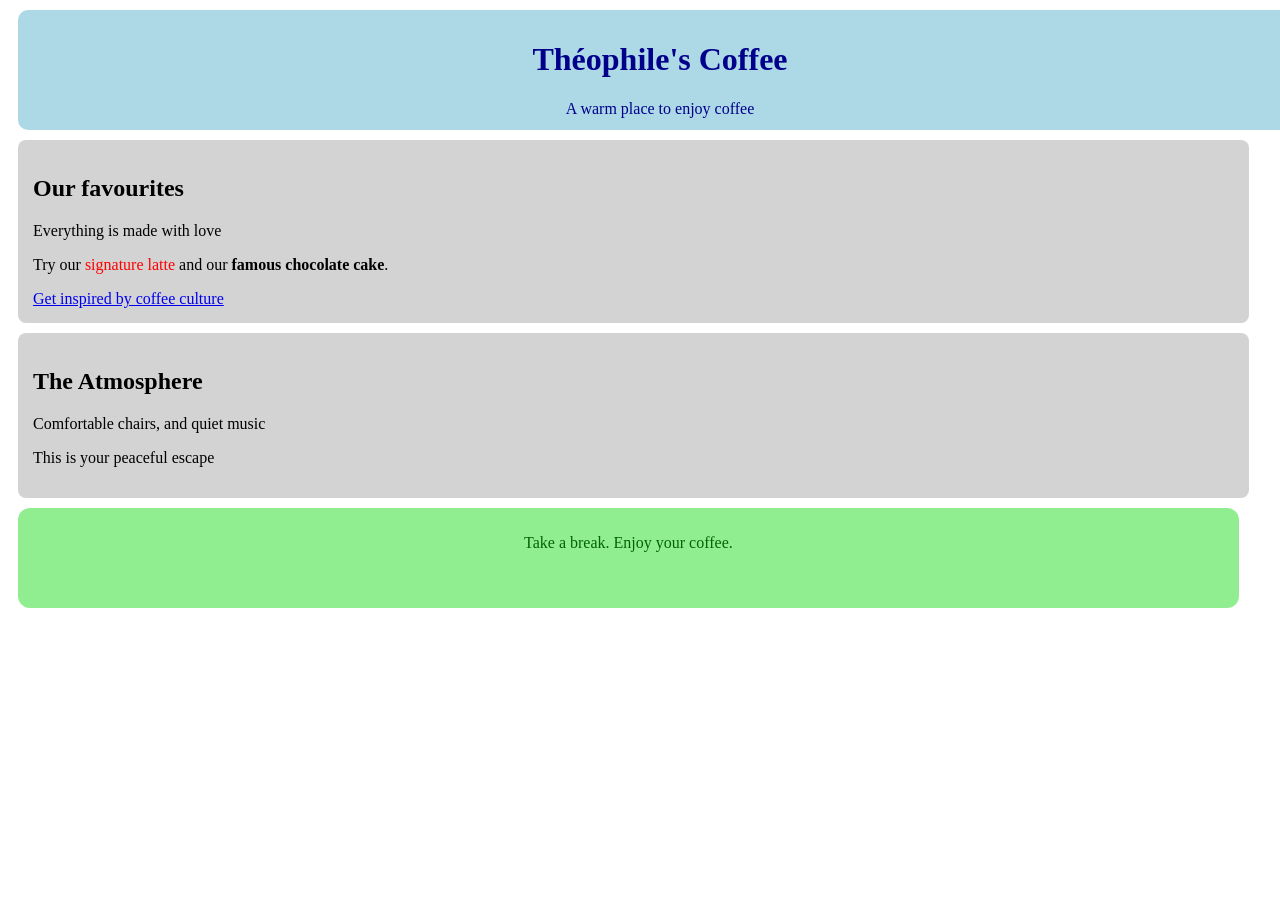
<file: index.html>
<!DOCTYPE html>
<html lang="en">
<head>
    <meta charset="UTF-8">
    <meta name="viewport" content="width=, initial-scale=1.0">
    <title>Full layout</title>
    <link rel="stylesheet" href="css/styles.css">
</head>

<body>
  <header>
    <h1>Théophile's Coffee</h1>
    <p>A warm place to enjoy coffee</p>
  </header>

  <section>
    <h2>Our favourites</h2>
    <p>Everything is made with love</p>
    <p>Try our <span>signature latte</span> and our <strong>famous chocolate cake</strong>.</p>
    <a href="https://www.starbucks.com">Get inspired by coffee culture</a>
  </section>

  <section>
    <h2>The Atmosphere</h2>
    <p>Comfortable chairs, and quiet music</p>
    <p>This is your peaceful escape</p>
  </section>

  <footer>
    <p>Take a break. Enjoy your coffee.</p>
  </footer>
</body>
</html>
</file>
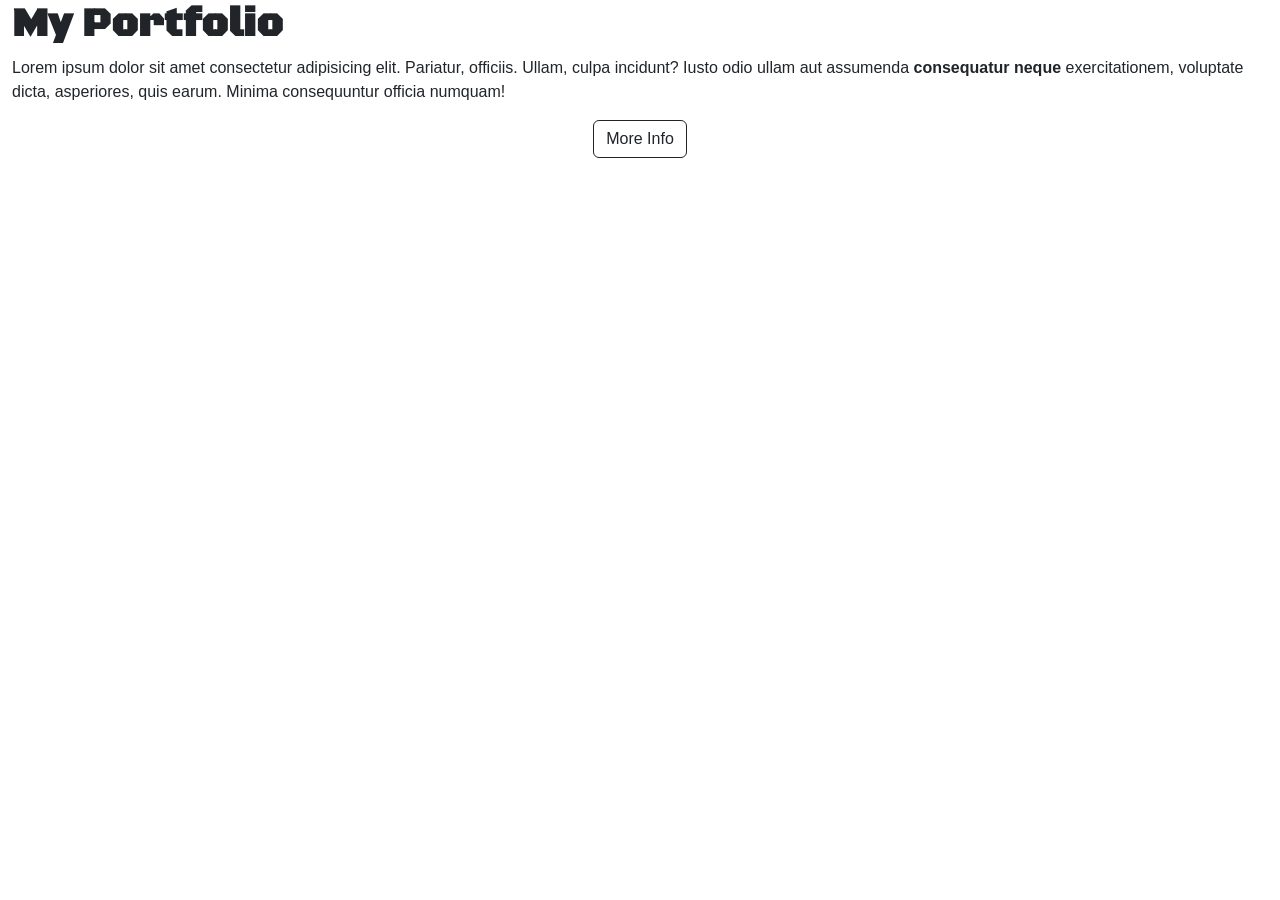
<file: test.html>
<!DOCTYPE html>
<html lang="en">
<head>
    <meta charset="UTF-8">
    <meta name="viewport" content="width=device-width, initial-scale=1.0">
    <title>Modal</title>
<!--link from bootstrap-->
<link href="https://cdn.jsdelivr.net/npm/bootstrap@5.3.8/dist/css/bootstrap.min.css" rel="stylesheet" integrity="sha384-sRIl4kxILFvY47J16cr9ZwB07vP4J8+LH7qKQnuqkuIAvNWLzeN8tE5YBujZqJLB" crossorigin="anonymous">


<!--my own link-->

    <link rel="stylesheet" href="test css/test.css">



</head>
<body>
<header class="container-fluid">
<div class="row justify-content-center">
    <div class="col-12">
<h1 class="fw-bolder">My Portfolio</h1>

<p>Lorem ipsum dolor sit amet consectetur adipisicing elit. Pariatur, officiis. Ullam, culpa incidunt? Iusto odio ullam aut assumenda <strong>consequatur neque </strong>exercitationem, voluptate dicta, asperiores, quis earum. Minima consequuntur officia numquam!</p>
</div>

<div class="col-6  text-center">
<button data-bs-target="#myModal" data-bs-toggle="modal" class="btn btn-outline-dark fs-italic">More Info</button>
</div>

</div> <!--closing tag of the div-->

</header>

<!--we create a modal-->
<div class="modal fade" id="myModal" tabindex="-1">

 <div class="modal-dialog">

<div class="modal-content">
<div class="modal-header">

<h1 class="modal-title"> My modal</h1>
<button class="btn-close" data-bs-dismiss="modal"></button>

</div>
<div class="modal-body">

    <p>Lorem ipsum dolor sit amet consectetur adipisicing elit. Sunt impedit aut placeat aliquid alias dignissimos suscipit voluptate quaerat debitis. Nesciunt quibusdam aut eos ad ullam veritatis velit ut, vitae inventore?
    </p>

</div>


<div class="modal-footer">

<a href="https://www.instagram.com/theophile.heuls" class="d-inline-flex align-items-center gap-2 text-primary">
<i class="bi bi-instagram"></i>
<span>Follow me</span>
</a>

</div>


</div> <!--modal content-->



 </div> <!--closing of modal dialog-->   



</div> <!--modal-->





  <!--js link from Bootstrap-->
<script src="https://cdn.jsdelivr.net/npm/bootstrap@5.3.8/dist/js/bootstrap.bundle.min.js" integrity="sha384-FKyoEForCGlyvwx9Hj09JcYn3nv7wiPVlz7YYwJrWVcXK/BmnVDxM+D2scQbITxI" crossorigin="anonymous"></script>
    
</body>
</html>
</file>
<file: css/styles.css>
header {
      background-color: lightblue;
      width: 100%;
      height: 100px;
      margin: 10px;
      padding: 10px;
      text-align: center;
      color: darkblue;
      border-radius: 10px;
    }

    section {
      background-color: lightgray;
      width: 95%;
      height: auto;
      margin: 10px;
      padding: 15px;
      text-align: left;
      color: black;
      border-radius: 8px;
    }

    footer {
      background-color: lightgreen;
      width: 95%;
      height: 80px;
      margin: 10px;
      padding: 10px;
      text-align: center;
      color: darkgreen;
      border-radius: 12px;
    }

    span{
        color: red;
    }
</file>
<file: test css/test.css>
/*link from bootstrap icons*/

@import url("https://cdn.jsdelivr.net/npm/bootstrap-icons@1.13.1/font/bootstrap-icons.min.css");

/*link from google fonts*/
@import url('https://fonts.googleapis.com/css2?family=Black+Ops+One&family=Google+Sans:ital,opsz,wght,GRAD@0,17..18,400..700,-50..200;1,17..18,400..700,-50..200&display=swap');

body {font-family: "Google Sans", sans-serif;}

h1 { font-family: "Black Ops One", system-ui;
font-weight: 400;}
</file>
